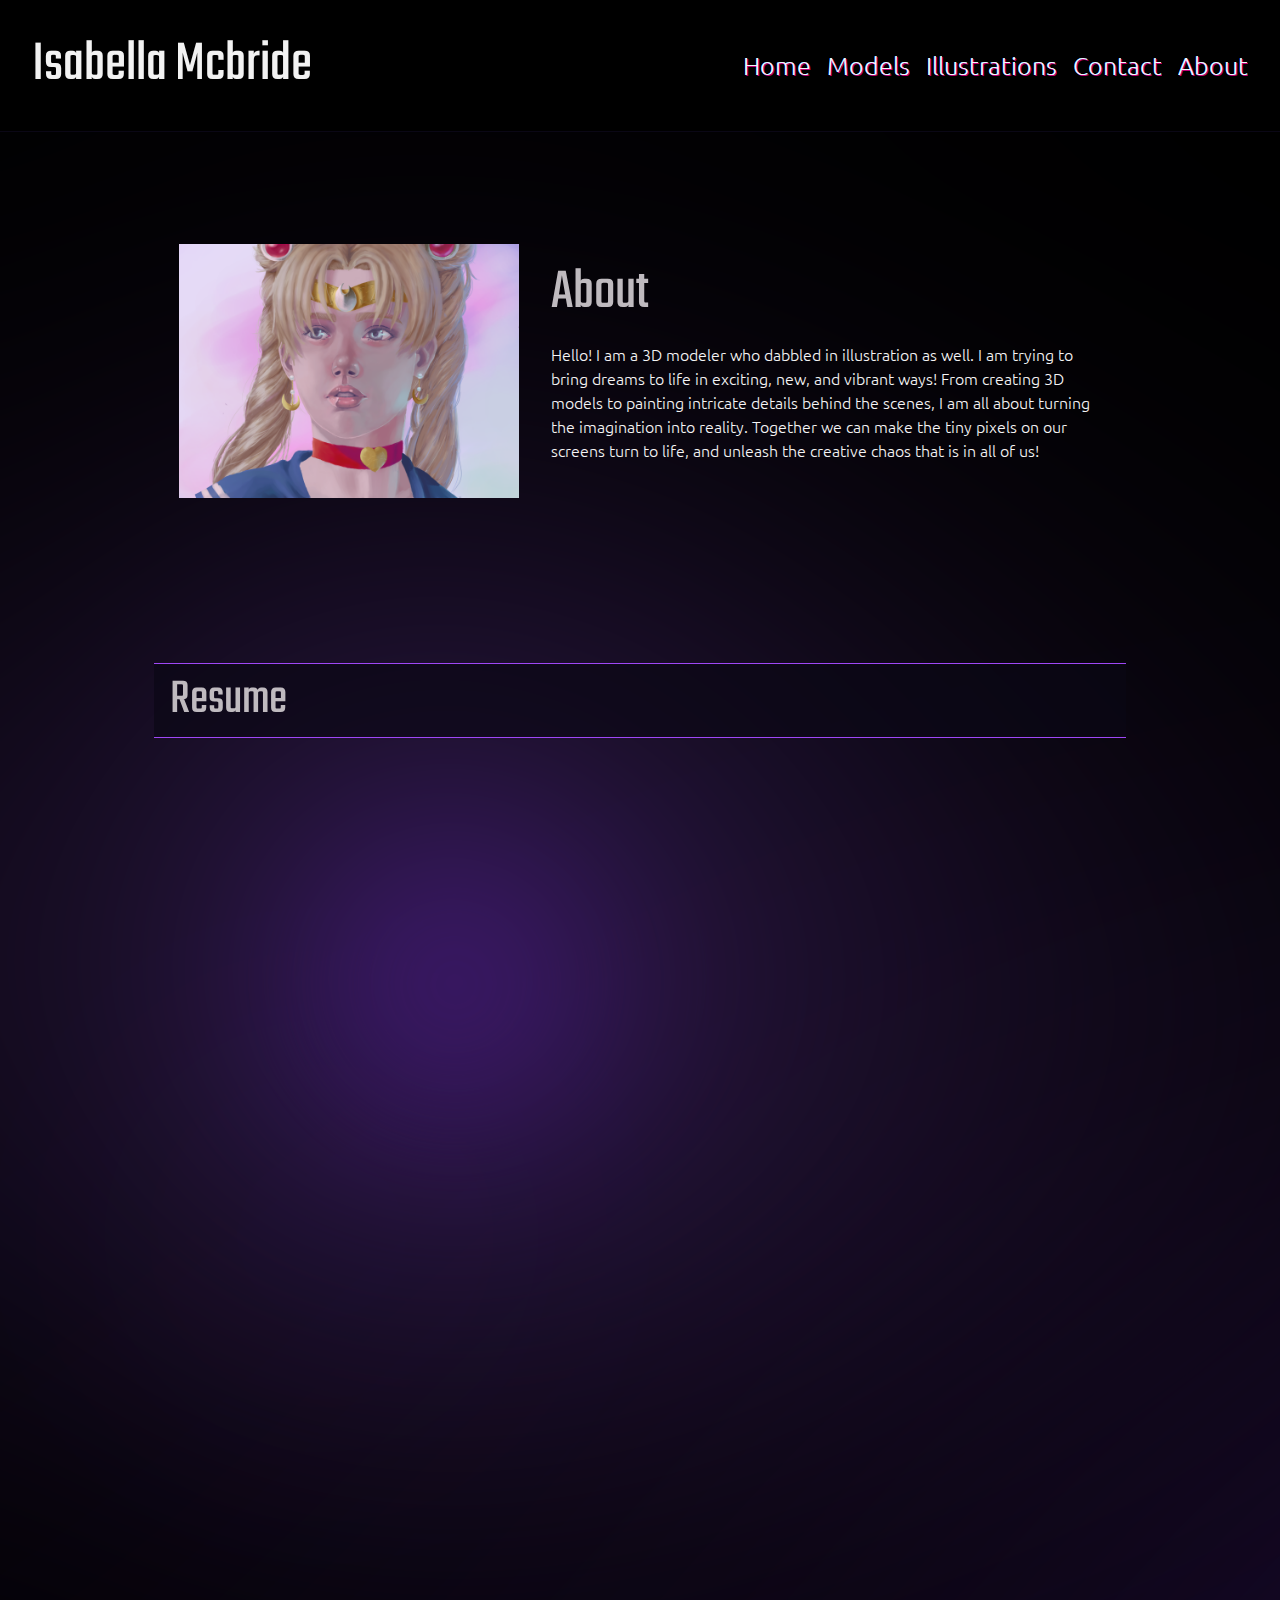
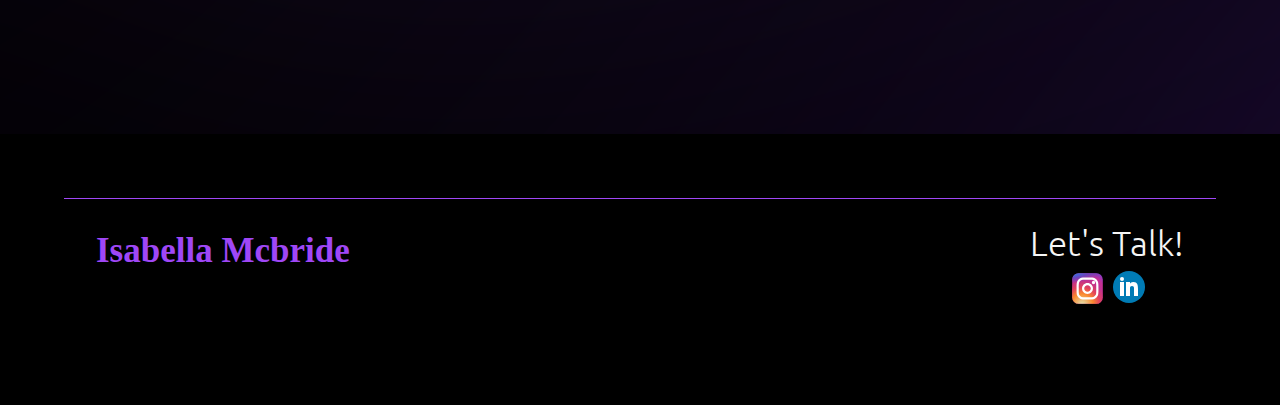
<file: about.html>
<!DOCTYPE html>
<html lang="en">

<head>
    <meta charset="UTF-8">
    <meta name="viewport" content="width=device-width, initial-scale=1.0">
    <title>About Isabella</title>

    <!-- Favicons -->
    <link rel="apple-touch-icon" href="images/favicons/apple-touch-icon.png" sizes="180x180">
    <link rel="icon" href="images/favicons/favicon-32x32.png" sizes="32x32" type="image/png">
    <link rel="icon" href="images/favicons/favicon-16x16.png" sizes="16x16" type="image/png">
    <link rel="icon" href="images/favicons/android-chrome-192x192.png" sizes="192x192" type="image/png">
    <link rel="icon" href="images/favicons/android-chrome-512x512.png" sizes="512x512" type="image/png">
    <link rel="icon" href="images/favicons/favicon.ico">

    <!-- resets browser defaults -->
    <link rel="stylesheet" type="text/css" href="css/normalize.css">

    <!-- custom styles -->
    <link rel="stylesheet" type="text/css" href="css/styles.css">

    <!-- Google Fonts -->

    <!-- Menu Button -->
    <link rel="stylesheet"
        href="https://fonts.googleapis.com/css2?family=Material+Symbols+Outlined:opsz,wght,FILL,GRAD@20..48,100..700,0..1,-50..200" />

    <!-- Teko -->
    <link rel="preconnect" href="https://fonts.googleapis.com">
    <link rel="preconnect" href="https://fonts.gstatic.com" crossorigin>
    <link href="https://fonts.googleapis.com/css2?family=Teko:wght@300..700&display=swap" rel="stylesheet">

    <!-- Ubuntu -->
    <link rel="preconnect" href="https://fonts.googleapis.com">
    <link rel="preconnect" href="https://fonts.gstatic.com" crossorigin>
    <link
        href="https://fonts.googleapis.com/css2?family=Teko:wght@300..700&family=Ubuntu:ital,wght@0,300;0,400;0,500;0,700;1,300;1,400;1,500;1,700&display=swap"
        rel="stylesheet">
</head>

<body>

    <!-- NAVIGATION -->
    <nav id="mySidenav" class="sidenav narrowview-nav">
        <ul>
            <li><a class="closebtn">&times;</a></li>
            <li><a href="index.html">Home</a></li>
            <li><a href="index.html#models">Models</a></li>
            <li><a href="index.html#illustrations">Illustrations</a></li>
            <li><a href="index.html#contact">Contact</a></li>
        </ul>
    </nav>

    <!-- Use any element to open the sidenav -->
    <div class="openbtn narrowview-nav">
        <span class="material-symbols-outlined menu-button">menu</span>
        <!-- <span class="menu-text">menu</span> -->
    </div>

    <nav class="wideview-nav">

        <div class="name">
            <a href="index.html">
                <h1 class="logo">Isabella Mcbride</h1>
            </a>
        </div>

        <ul>
            <li><a href="index.html">Home</a></li>
            <!-- dropdown for models -->
            <div class="dropdown">
                <li><a href="index.html#models">Models</a></li>

                <div class="dropdown-content">
                    <a href="index.html#characters">Character Models</a>
                    <a href="index.html#props">Prop Models</a>
                </div>
            </div>

            <li><a href="index.html#illustrations">Illustrations</a></li>
            <li><a href="index.html#contact">Contact</a></li>
            <li><a href="about.html">About</a></li>
        </ul>

    </nav>

    <main>



        <section class="aboutSection">


            <article class="about">

                <div>
                    <img class="izzyImage" src="images/works/8ailormoon.png" alt="">
                </div>

                <aside>
                    <h3>About</h3>
                    <p>Hello! I am a 3D modeler who dabbled in illustration as well. I am trying to bring dreams to life
                        in exciting, new, and vibrant ways! From creating 3D models to painting intricate details behind
                        the scenes, I am all about turning the imagination into reality. Together we can make the tiny
                        pixels on our screens turn to life, and unleash the creative chaos that is in all of us!</p>
                </aside>

            </article>

        </section>

        <section class="resume">
            <h2>Resume</h2>
            <iframe src="images/works/IsabellaMcbride.pdf" frameborder="0" allowfullscreen></iframe>
        </section>

    </main>



    <script src="javascript/portfolio.js"></script>

    <!-- Footer -->


    <footer id="contact">

        <h5 class="logo_end">Isabella Mcbride</h5>

        <aside class="socials">

            <p>Let's Talk!</p>

            <div class="social_media_icons">

                <!-- Instagram -->

                <a href="https://www.instagram.com/apollocode11/?next=%2F">
                    <?xml version="1.0" encoding="utf-8"?><!-- Uploaded to: SVG Repo, www.svgrepo.com, Generator: SVG Repo Mixer Tools -->
                    <svg width="35px" height="35px" viewBox="0 0 32 32" fill="none" xmlns="http://www.w3.org/2000/svg">
                        <rect x="2" y="2" width="28" height="28" rx="6" fill="url(#paint0_radial_87_7153)" />
                        <rect x="2" y="2" width="28" height="28" rx="6" fill="url(#paint1_radial_87_7153)" />
                        <rect x="2" y="2" width="28" height="28" rx="6" fill="url(#paint2_radial_87_7153)" />
                        <path
                            d="M23 10.5C23 11.3284 22.3284 12 21.5 12C20.6716 12 20 11.3284 20 10.5C20 9.67157 20.6716 9 21.5 9C22.3284 9 23 9.67157 23 10.5Z"
                            fill="white" />
                        <path fill-rule="evenodd" clip-rule="evenodd"
                            d="M16 21C18.7614 21 21 18.7614 21 16C21 13.2386 18.7614 11 16 11C13.2386 11 11 13.2386 11 16C11 18.7614 13.2386 21 16 21ZM16 19C17.6569 19 19 17.6569 19 16C19 14.3431 17.6569 13 16 13C14.3431 13 13 14.3431 13 16C13 17.6569 14.3431 19 16 19Z"
                            fill="white" />
                        <path fill-rule="evenodd" clip-rule="evenodd"
                            d="M6 15.6C6 12.2397 6 10.5595 6.65396 9.27606C7.2292 8.14708 8.14708 7.2292 9.27606 6.65396C10.5595 6 12.2397 6 15.6 6H16.4C19.7603 6 21.4405 6 22.7239 6.65396C23.8529 7.2292 24.7708 8.14708 25.346 9.27606C26 10.5595 26 12.2397 26 15.6V16.4C26 19.7603 26 21.4405 25.346 22.7239C24.7708 23.8529 23.8529 24.7708 22.7239 25.346C21.4405 26 19.7603 26 16.4 26H15.6C12.2397 26 10.5595 26 9.27606 25.346C8.14708 24.7708 7.2292 23.8529 6.65396 22.7239C6 21.4405 6 19.7603 6 16.4V15.6ZM15.6 8H16.4C18.1132 8 19.2777 8.00156 20.1779 8.0751C21.0548 8.14674 21.5032 8.27659 21.816 8.43597C22.5686 8.81947 23.1805 9.43139 23.564 10.184C23.7234 10.4968 23.8533 10.9452 23.9249 11.8221C23.9984 12.7223 24 13.8868 24 15.6V16.4C24 18.1132 23.9984 19.2777 23.9249 20.1779C23.8533 21.0548 23.7234 21.5032 23.564 21.816C23.1805 22.5686 22.5686 23.1805 21.816 23.564C21.5032 23.7234 21.0548 23.8533 20.1779 23.9249C19.2777 23.9984 18.1132 24 16.4 24H15.6C13.8868 24 12.7223 23.9984 11.8221 23.9249C10.9452 23.8533 10.4968 23.7234 10.184 23.564C9.43139 23.1805 8.81947 22.5686 8.43597 21.816C8.27659 21.5032 8.14674 21.0548 8.0751 20.1779C8.00156 19.2777 8 18.1132 8 16.4V15.6C8 13.8868 8.00156 12.7223 8.0751 11.8221C8.14674 10.9452 8.27659 10.4968 8.43597 10.184C8.81947 9.43139 9.43139 8.81947 10.184 8.43597C10.4968 8.27659 10.9452 8.14674 11.8221 8.0751C12.7223 8.00156 13.8868 8 15.6 8Z"
                            fill="white" />
                        <defs>
                            <radialGradient id="paint0_radial_87_7153" cx="0" cy="0" r="1"
                                gradientUnits="userSpaceOnUse"
                                gradientTransform="translate(12 23) rotate(-55.3758) scale(25.5196)">
                                <stop stop-color="#B13589" />
                                <stop offset="0.79309" stop-color="#C62F94" />
                                <stop offset="1" stop-color="#8A3AC8" />
                            </radialGradient>
                            <radialGradient id="paint1_radial_87_7153" cx="0" cy="0" r="1"
                                gradientUnits="userSpaceOnUse"
                                gradientTransform="translate(11 31) rotate(-65.1363) scale(22.5942)">
                                <stop stop-color="#E0E8B7" />
                                <stop offset="0.444662" stop-color="#FB8A2E" />
                                <stop offset="0.71474" stop-color="#E2425C" />
                                <stop offset="1" stop-color="#E2425C" stop-opacity="0" />
                            </radialGradient>
                            <radialGradient id="paint2_radial_87_7153" cx="0" cy="0" r="1"
                                gradientUnits="userSpaceOnUse"
                                gradientTransform="translate(0.500002 3) rotate(-8.1301) scale(38.8909 8.31836)">
                                <stop offset="0.156701" stop-color="#406ADC" />
                                <stop offset="0.467799" stop-color="#6A45BE" />
                                <stop offset="1" stop-color="#6A45BE" stop-opacity="0" />
                            </radialGradient>
                        </defs>
                    </svg>
                </a>

                <!-- Linkedin -->
                <a href="https://www.linkedin.com/in/isabella-mcbride-00679b23a/">
                    <?xml version="1.0" ?>
                    <!DOCTYPE svg
                        PUBLIC '-//W3C//DTD SVG 1.0//EN' 'http://www.w3.org/TR/2001/REC-SVG-20010904/DTD/svg10.dtd'>
                    <svg enable-background="new 0 0 32 32" height="32px" id="Layer_1" version="1.0" viewBox="0 0 32 32"
                        width="32px" xml:space="preserve" xmlns="http://www.w3.org/2000/svg"
                        xmlns:xlink="http://www.w3.org/1999/xlink">
                        <g>
                            <circle clip-rule="evenodd" cx="16" cy="16" fill="#007BB5" fill-rule="evenodd" r="16" />
                            <g>
                                <rect fill="#FFFFFF" height="14" width="4" x="7" y="11" />
                                <path
                                    d="M20.499,11c-2.791,0-3.271,1.018-3.499,2v-2h-4v14h4v-8c0-1.297,0.703-2,2-2c1.266,0,2,0.688,2,2v8h4v-7    C25,14,24.479,11,20.499,11z"
                                    fill="#FFFFFF" />
                                <circle cx="9" cy="8" fill="#FFFFFF" r="2" />
                            </g>
                        </g>

                    </svg>
                </a>

            </div>
        </aside>
    </footer>

</body>

</html>
</file>
<file: css/styles.css>
:root {
  /* rgba(0, 0, 0, 0.4) */
  --purple-background: #0a0715;
  --lightpurple-txt: #4f1d96;
  --purple-txt: #9f47f6;
  /* --lightbluegrey: #b7c9e2; */
  --lightbluegrey: #BFBABF;
  --pink: #EFBDFB;
  --dark-pink: #D904CB;
  --dark-purple: #3805A6;
  --vibrant-purple: #6F04D9;
}

/* natural box model */
html {
  box-sizing: border-box;
  scroll-behavior: smooth;
}

*,
*:before,
*:after {
  box-sizing: inherit;
}

/* hides an element on screen, but not from screen readers */
.sr-only {
  position: absolute;
  width: 1px;
  height: 1px;
  padding: 0;
  margin: -1px;
  overflow: hidden;
  clip: rect(0, 0, 0, 0);
  border: 0;
}

/* * * * * * * * * * * * * * * * * * * * * * * * * * * * * * * * * * * * * * * *
  Narrowview Navigation
* * * * * * * * * * * * * * * * * * * * * * * * * * * * * * * * * * * * * * * */
.material-symbols-outlined {
  font-variation-settings:
    'FILL' 0,
    'wght' 500,
    'GRAD' 0,
    'opsz' 48
}

.openbtn {
  position: absolute;
  left: 20px;
  top: 10px;
  color: var(--pink);
  font-family: 'PT Sans', sans-serif;
}

.openbtn:hover {
  color: white;
  cursor: pointer;
}

.menu-button {
  font-size: 36px !important;
  position: relative;
  top: 6px;
  left: -4px;
}

.menu-text {
  font-size: 12px;
  display: block;
}

ul {
  margin: 0;
  padding: 0;
}

li {
  list-style-type: none;
}

/* The side navigation menu */
.all-over-bkg {
  display: none;
}

.is-visible {
  background-color: var(--purple-background);
  position: absolute;
  top: 0;
  left: 0;
  height: 100vh;
  width: 100%;
  z-index: 9999;
  display: block;
}

#mySidenav {
  z-index: 10000;
}

.sidenav {
  height: 100%;
  /* 100% Full-height */
  width: 0;
  /* 0 width - change this with JavaScript */
  position: fixed;
  /* Stay in place */
  z-index: 1;
  /* Stay on top */
  top: 0;
  /* Stay at the top */
  left: 0;
  overflow-x: hidden;
  /* Disable horizontal scroll */
  padding-top: 60px;
  /* Place content 60px from the top */
  transition: 0.5s;
  /* 0.5 second transition effect to slide in the sidenav */
  background-color: rgba(0, 0, 0, 0.873);
}

/* The navigation menu links */
.sidenav a {
  padding: 8px 8px 8px 32px;
  text-decoration: none;
  font-size: 30px;
  display: block;
  /* transition: 0.3s; */
  font-family: "Teko", sans-serif;
  color: rgba(255, 255, 255, 0.95);
  text-shadow: .5px .5px rgba(246, 0, 153, 0.8),
    -.5px -.5px rgba(15, 210, 255, 0.8),
    -.5px 0px var(--lightpurple-txt);
}

/* When you mouse over the navigation links, change their color */
.sidenav a:hover {
  color: grey;
  font-size: 25px;
}

/* Position and style the close button (top right corner) */
.sidenav .closebtn {
  position: absolute;
  top: 0;
  right: 25px;
  font-size: 36px;
  margin-left: 50px;
}


/* * * * * * * * * * * * * * * * * * * * * * * * * * * * * * * * * * * * * * * * *
      WIDEVIEW NAVIGATION STYLES
* * * * * * * * * * * * * * * * * * * * * * * * * * * * * * * * * * * * * * * * */

.wideview-nav {
  display: none;
  padding: 2rem;
}

/* Glitch effect by Alex Baldwin; find codepen here https://codepen.io/cubeghost/pen/pveWVV */
@-webkit-keyframes wiggle {
  0% {
    -webkit-transform: skewX(24deg);
  }

  10% {
    -webkit-transform: skewX(-8deg);
  }

  20% {
    -webkit-transform: skewX(55deg);
  }

  30% {
    -webkit-transform: skewX(-90deg);
  }

  40% {
    -webkit-transform: skewX(29deg);
  }

  50% {
    -webkit-transform: skewX(-90deg);
  }

  60% {
    -webkit-transform: skewX(3deg);
  }

  70% {
    -webkit-transform: skewX(-2deg);
  }

  80% {
    -webkit-transform: skewX(1deg);
  }

  90% {
    -webkit-transform: skewX(10deg);
  }

  100% {
    -webkit-transform: skewX(0deg);
  }
}

* {
  padding: 0;
  margin: 0;
}

.name a,
a:active,
a:visited {
  text-decoration: none;
}

.name {
  width: 500px;
  display: flex;
  overflow: hidden;
}

.name:hover {
  -webkit-animation: wiggle 0.4s;
}

.wideview-nav h1 {
  margin: 0;
  position: relative;
  font-weight: normal;
  font-size: 58px;
  text-align: center;
  cursor: pointer;
  color: rgba(255, 255, 255, 0.95);
  /* text-shadow: 1px 1px #D904CB,
    -1px -1px #6F04D9,
    -1.2px 0px #3805A6; */
}


h1:hover {
  -webkit-animation: wiggle 0.2s 2;
  /*transition:all ease-out 0.1s;*/
  text-shadow: 30px 13px #D904CB,
    -38px -4px #6F04D9,
    -2px -4px var(--pink);

}

.wideview-nav ul {
  display: flex;
  align-items: center;
  gap: 1rem;
  font-size: 25px;
}

.wideview-nav ul li {
  list-style-type: none;
  display: flex;
  overflow: hidden;
}

.wideview-nav ul li:hover {
  -webkit-animation: wiggle 0.4s;
}

.wideview-nav ul li a {
  text-decoration: none;


  color: rgba(255, 255, 255, 0.95);
  text-shadow: .5px .5px rgba(246, 0, 153, 0.8),
    -.5px -.5px rgba(15, 210, 255, 0.8),
    -.5px 0px var(--lightpurple-txt);
  /* font-weight: bold; */
}

/* rgba(255, 210, 0, 1) */
.wideview-nav ul li a:hover {

  font-weight: 400;
  color: var(--pink);
  text-shadow: none;
}

/* dropdown for the models */
/* W3 schools https://www.w3schools.com/howto/howto_css_dropdown.asp#:~:text=Use%20any%20element%20to%20open,dropdown%20menu%20correctly%20with%20CSS. */

/* The container <div> - needed to position the dropdown content */
.dropdown {
  position: relative;
  display: inline-block;
}

/* Dropdown Content (Hidden by Default) */
.dropdown-content {
  display: none;
  position: absolute;
  min-width: 250px;
  z-index: 1;
}

/* Links inside the dropdown */
.dropdown-content a {
  color: white;
  padding: 12px 16px;
  text-decoration: none;
  display: block;
}

/* Change color of dropdown links on hover */
.dropdown-content a:hover {
  color: var(--pink);
}

/* Show the dropdown menu on hover */
.dropdown:hover .dropdown-content {
  display: block;
}


/* * * * * * * * * * * * * * * * * * * * * * * * * * * * * * * * * * * * * * * *
  UTILITIES
* * * * * * * * * * * * * * * * * * * * * * * * * * * * * * * * * * * * * * * */
/* no break - example; optional to keep */
.nobr {
  white-space: nowrap;
}

/* * * * * * * * * * * * * * * * * * * * * * * * * * * * * * * * * * * * * * * *
  TYPOGRAPHY
* * * * * * * * * * * * * * * * * * * * * * * * * * * * * * * * * * * * * * * */
h1,
h2,
h3,
h4 {
  /* put in fonts */
  font-family: "Teko", sans-serif;
  font-optical-sizing: auto;
  font-weight: 400;
  font-style: normal;
}

p,
figcaption,
a,
a:hover {
  /* put in fonts */
  font-family: "Ubuntu", sans-serif;
  font-weight: 300;
  font-style: normal;
}

h1 {
  font-size: 28px;
}

h2 {
  font-size: 32px;
  color: var(--lightbluegrey);
  margin: 0;
  background-color: #0a0715ad;
  border-top: #9f47f6 1px solid;
  border-bottom: #9f47f6 1px solid;
  padding: .5rem 1rem;
  position: -webkit-sticky;
  position: sticky;
  top: 20px;
  z-index: 3;
}

h3 {
  font-size: 40px;
  color: var(--lightbluegrey);
}

h4 {
  font-size: 35px;
}

h5 {
  font-size: 35px;
  color: var(--purple-txt);
}

p {
  line-height: 1.5rem;
}


/* * * * * * * * * * * * * * * * * * * * * * * * * * * * * * * * * * * * * * * *
  PAGE STYLES
* * * * * * * * * * * * * * * * * * * * * * * * * * * * * * * * * * * * * * * */
body {

  /* background-color: var(--purple-background); */
  background-color: black;
  color: whitesmoke;
}

main {
  margin: 0 auto;
  background-image: url(../images/works/BG.png);
  border-top: var(--purple-background) 1px solid;
}

header {
  max-width: 850px;
  margin: 0 auto;
}

section {
  padding: 5%;
  display: flex;
  flex-direction: column;
  /* gap: 3rem; */
  width: 100%;

}

footer {
  /* background-color: var(--lightbluegrey); */
  border-top: var(--purple-txt) 1px solid;
  margin: 4rem;
  padding: 2rem;
  display: flex;
  flex-flow: wrap;
  justify-content: space-between;
  gap: 1rem;
}

/* FOOTER STYLES */
footer p {
  font-size: 35px;
}

.logo_end {
  display: none;
}

.socials {
  display: flex;
  flex-flow: column;
  gap: 1rem;
  margin: 0 auto;
}

.social_media_icons {
  display: flex;
  gap: .5rem;
  margin: 0 auto;
}

/* MODELS STYLES */
.models {
  margin-top: 0px;
}

.characters {
  max-width: 950px;
  margin: 0 auto;
  /* border: orange 1px solid; */
  /* display: flex;
  flex-direction: column;
  align-items: center; */
}

.props {
  max-width: 950px;
  margin: 0 auto;
}

.illustrations {
  max-width: 950px;
  margin: 0 auto;
  padding: 2rem;
}

.MOV {
  display: flex;
  flex-flow: column;
  align-items: center;
  gap: 10px;
  margin: 10rem 0;
  background-color: black;
  /* border: var(--dark-purple) 1.5px solid;*/
  padding: 2rem 2rem;
}

.first {
  margin-top: 0;
}

.about-model {
  /* border: green 1px solid; */
  width: 100%;
}

/*  * * * * * * * * * * * * * * * * * * * * * * * * * * * * * * * * * * * * * * *
      ABOUT PAGE 
 * * * * * * * * * * * * * * * * * * * * * * * * * * * * * * * * * * * * * * */

.aboutSection {
  max-width: 1050px;
  margin: 0 auto;
}

.aboutSection h3 {
  padding: 1rem 0;
}

.about {
  margin-top: 3rem;
  display: flex;
  flex-flow: row wrap;
  gap: 2rem;
}

.izzyImage {
  width: 100%;

}

.resume {
  margin: 0 auto;
  max-width: 1100px;
}

.resume h2 {
  margin: 2rem 0;
}

.resume iframe {
  width: 100%;
  height: 100vh;
}


/* * * * * * * * * * * * * * * * * * * * * * * * * * * * * * * * * * * * * * * *
      CAROUSEL 
* * * * * * * * * * * * * * * * * * * * * * * * * * * * * * * * * * * * * * * */

.carousel {
  height: 250px;
  width: 250px;
  position: relative;
  /* background-color: black; */
}

.carousel ul {
  margin: 0;
  padding: 0;
  list-style: none;
}

.slide {
  position: absolute;
  inset: 0;
  opacity: 0;
  transition: 200ms opacity ease-in-out;
  transition-delay: 200ms;

  /* FLEX */
  display: flex;
  align-items: center;


}

.slide img {
  display: block;
  margin: 0 auto;
  max-width: 250px;
  /*Checked this it is good*/
  height: 100%;
  object-fit: contain;
}

.slide iframe {
  display: block;
  margin: 0 auto;
  height: 100%;
  width: 100%;
  /* max-width: 250px; */
  object-fit: contain;

}

.slide[data-active] {
  opacity: 1;
  transition-delay: 0ms;
}


/* text-shadow: 30px 13px #D904CB,
    -38px -4px #6F04D9, */
/* -2px -4px var(--pink); */
.carousel-button {
  position: absolute;
  border: none;
  background: none;

  color: var(--purple-txt);
  background-color: black;

  font-size: 3rem;
  top: 50%;
  z-index: 2;
  transform: translateY(-50%);
  cursor: pointer;
  border-radius: .25rem;
  padding: 0 .5rem;

}

.carousel-button:hover,
.carousel-button:focus {
  color: white;
  background-color: rgba(125, 124, 124, 0.429);
}

.carousel-button.prev {
  left: -3rem;
}

.carousel-button.next {
  right: -3rem;
}


/* special style to control slide img heights */
.gun {
  height: 100px;
}

.guitar {
  object-fit: none;
  height: 100px;
}



/*  * * * * * * * * * * * * * * * * * * * * * * * * * * * * * * * * * * * * * *
      SCROLLBAR
 * * * * * * * * * * * * * * * * * * * * * * * * * * * * * * * * * * * * * * */

/* width */
::-webkit-scrollbar {
  width: 10px;
}

/* Track */
::-webkit-scrollbar-track {
  background: rgba(128, 128, 128, 0.375);
  /* border-radius: 25px; */
}

/* Handle */
::-webkit-scrollbar-thumb {
  background: var(--pink);
}

/* Handle on hover */
::-webkit-scrollbar-thumb:hover {
  background: var(--lightbluegrey);
}


/* * * * * * * * * * * * * * * * * * * * * * * * * * * * * * * * * * * * * * * *
  IMAGES
* * * * * * * * * * * * * * * * * * * * * * * * * * * * * * * * * * * * * * * */
.introSlider {
  /* height: 500px; */
  width: 100%;
  padding-top: 8rem;
  padding-bottom: 4rem;
}

/* GALLERY FOR ILLUSTRATIONS */

.gallery {
  display: flex;
  flex-direction: column;
  gap: 30px;
  max-width: 600px;
  margin: 0 auto;
}

.row {
  display: flex;
  flex-flow: row wrap;
  justify-content: center;
  gap: 20px;
}

.hvr-grow {
  display: inline-block;
  vertical-align: middle;
  -webkit-transform: perspective(1px) translateZ(0);
  transform: perspective(1px) translateZ(0);
  box-shadow: 0 0 1px rgba(0, 0, 0, 0);
  -webkit-transition-duration: 0.3s;
  transition-duration: 0.3s;
  -webkit-transition-property: transform;
  transition-property: transform;
}

.hvr-grow:hover,
.hvr-grow:focus,
.hvr-grow:active {
  -webkit-transform: scale(1.1);
  transform: scale(1.1);
}

figure {
  margin: 0;
}

figure img {
  width: 100%;
  /* object-fit: stretch; */
  max-height: 200px;
}

.happierthoughts-img {
  margin: 0 auto;
}

.goldenlandscape-img {
  width: 100%;
}

/* * * * * * * * * * * * * * * * * * * * * * * * * * * * * * * * * * * * * * * *
  MEDIA QUERIES
* * * * * * * * * * * * * * * * * * * * * * * * * * * * * * * * * * * * * * * */

/* MEDIA QUERIES FROM SMALLEST TO LARGEST = MOBILE FIRST */
/* Extra small devices (portrait phones, less than 576px)
No media query for `xs` since this is the default */

/* Small devices (landscape phones, 576px and up) */
@media (min-width: 576px) {



  /* Carousel Styles */

  .carousel {
    height: 350px;
    width: 550px;
  }

  .carousel button {
    font-size: 2.5rem;
  }


  .slide img {
    max-width: 550px;
    /* ?I need help only applying a width to the mobile view and going back to the default in laptop */
  }

  .slide iframe {
    max-width: 450px;
  }

  /* ABOUT PAGE */
  .about {
    flex-flow: row;

  }



}

/* Medium devices (tablets, 768px and up) */
@media (min-width: 768px) {

  /* TEXT SIZE */
  h1 {
    font-size: 48px;
  }

  h2 {
    font-size: 58px;
  }

  h3 {
    font-size: 64px;
  }

  .about-model h4 {
    font-size: 58px;
  }

  .about-model p {
    font-size: 20px;
  }

  /* GALLERY */
  .row {
    max-height: 600px;
    flex-flow: row;
    justify-content: space-between;
    /* gap: 60px; */
  }

  figure {
    position: relative;
  }



  figure:hover {}

  figcaption {
    opacity: 0;
    position: absolute;
    top: 0;
    left: 0;
    width: 100%;
    height: 100%;
    background-color: #0a0715a6;
    display: flex;
    justify-content: center;
    align-items: center;
    font-size: 25px;
    transition: opacity 0.25s;
  }

  figcaption:hover {
    opacity: 1;
  }

  /* Carousel Styles */

  .carousel {
    height: 450px;
    width: 650px;
  }

  .carousel button {
    font-size: 3rem;
  }


  .slide img {
    max-width: none;
    max-height: 450px;
    /* ?I need help only applying a width to the mobile view and going back to the default in laptop  */
  }

  .slide iframe {
    max-width: none;
  }

  /* SPECIAL CASE AAAAAAHHHH */
  .gun {
    height: 350px !important;
  }

  .guitar {
    height: 350px !important;
  }


  .wife {
    width: 650px;
  }

  /* FOOTER */
  .logo_end {
    display: block;
  }

  .socials {
    margin: 0;
  }

}

/* Large devices (desktops, 992px and up) */
@media (min-width: 992px) {
  .gallery {
    max-width: 850px;
  }

  .row {
    gap: 35px;
  }

  figure img {

    max-height: 350px;
  }


  /* Carousel Styles */

  .carousel {
    height: 650px;
    width: 750px;
  }

  .carousel button {
    font-size: 3rem;
  }

  /* BUTTON */
  .carousel-button.prev {
    left: -3rem;
  }

  .carousel-button.next {
    right: -3rem;
  }


  /* NAVIGATION CHANGE */
  .narrowview-nav {
    display: none;
  }

  .wideview-nav {
    display: flex;
    flex-flow: row;
    justify-content: space-between;
  }

  /* CAROUSEL CHANGE */
  .carousel-button.prev {
    left: -5.5rem;
  }

  .carousel-button.next {
    right: -5.5rem;
  }
}

/* Extra large devices (large desktops, 1200px and up) */
@media (min-width: 1200px) {

  /* TEXT SIZE */
  h1 {
    font-size: 54px;
  }

  h2 {
    font-size: 50px;
  }

  h3 {
    font-size: 58px;
  }

  h4 {
    font-size: 34px;
  }
}


/* MEDIA QUERIES FROM LARGEST TO SMALLEST */
/* Extra small devices (portrait phones, less than 576px) */
/* @media (max-width: 575.98px) {

} */

/* Small devices (landscape phones, less than 768px) */
/* @media (max-width: 767.98px) {

} */

/* Medium devices (tablets, less than 992px) */
/* @media (max-width: 991.98px) {

} */

/* Large devices (desktops, less than 1200px) */
/* @media (max-width: 1199.98px) {

} */

/* Extra large devices (large desktops)
No media query since the extra-large breakpoint has no upper bound on its width */
</file>
